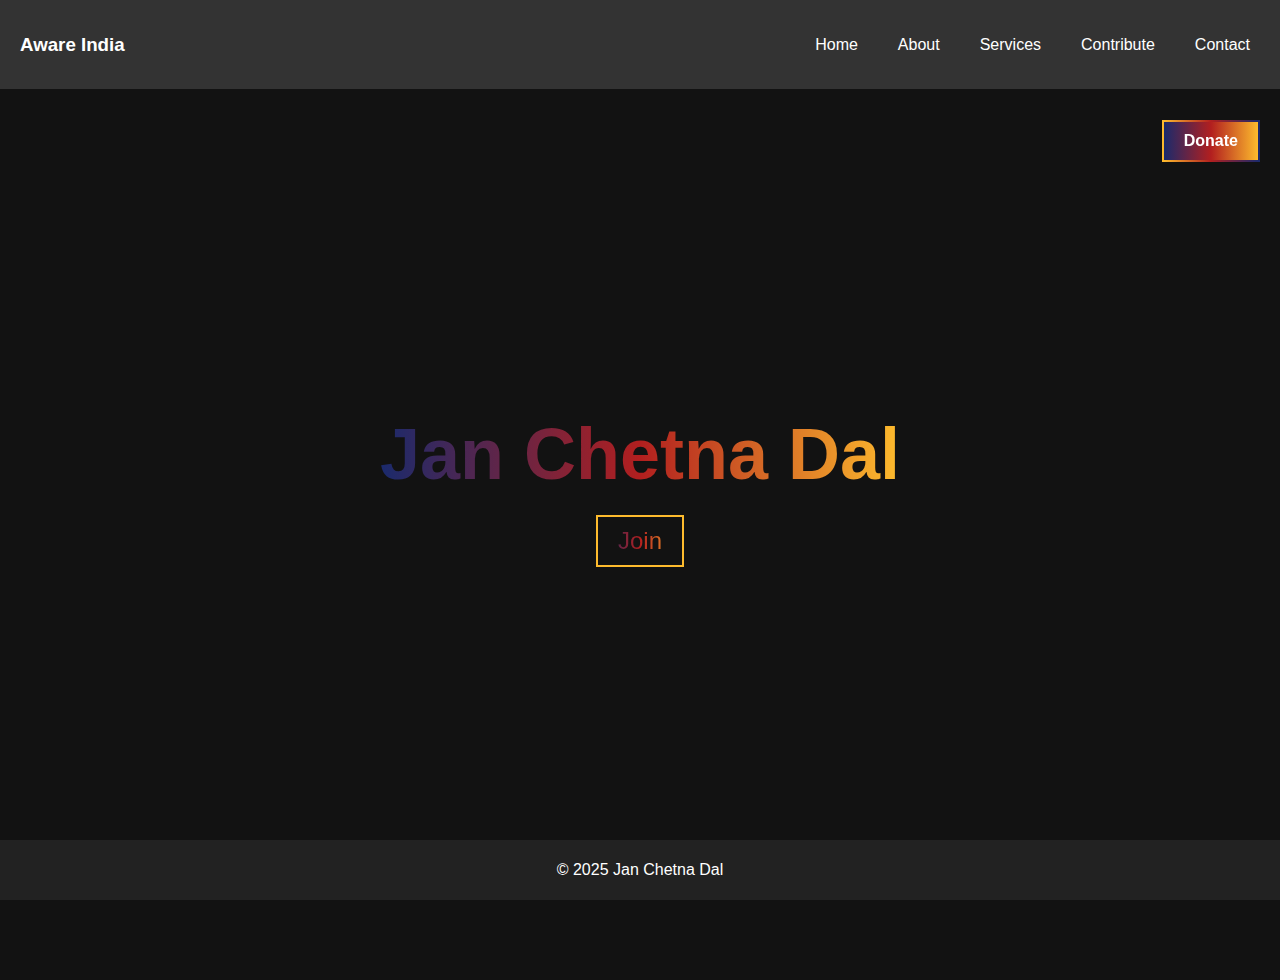
<file: index.html>
<!DOCTYPE html>
<html lang="en">
<head>
  <meta charset="UTF-8">
  <meta name="viewport" content="width=device-width, initial-scale=1.0">
  <title>Join | Jan Chetna Dal</title>
  <link rel="stylesheet" href="style.css">
</head>
<body>
  <header>
    <nav class="navbar">
      <h3>Aware India</h3>
      <ul class="nav-menu">
        <li><a href="index.html">Home</a></li>
        <li><a href="about.html">About</a></li>
        <li><a href="#">Services</a></li>
        <li><a href="contribute.html">Contribute</a></li>
        <li><a href="#">Contact</a></li>
      </ul>
      <div class="hamburger">
        <span></span>
        <span></span>
        <span></span>
      </div>
    </nav>
  </header>

  <button class="donate-button" onclick="window.location.href='donate.html';">Donate</button>

  <main>
    <div class="center">
      Jan Chetna Dal
    </div>
    <button class="join-button">Join</button>
  </main>

  <footer>
    <p>&copy; 2025 Jan Chetna Dal</p>
  </footer>
</body>
</html>
</file>
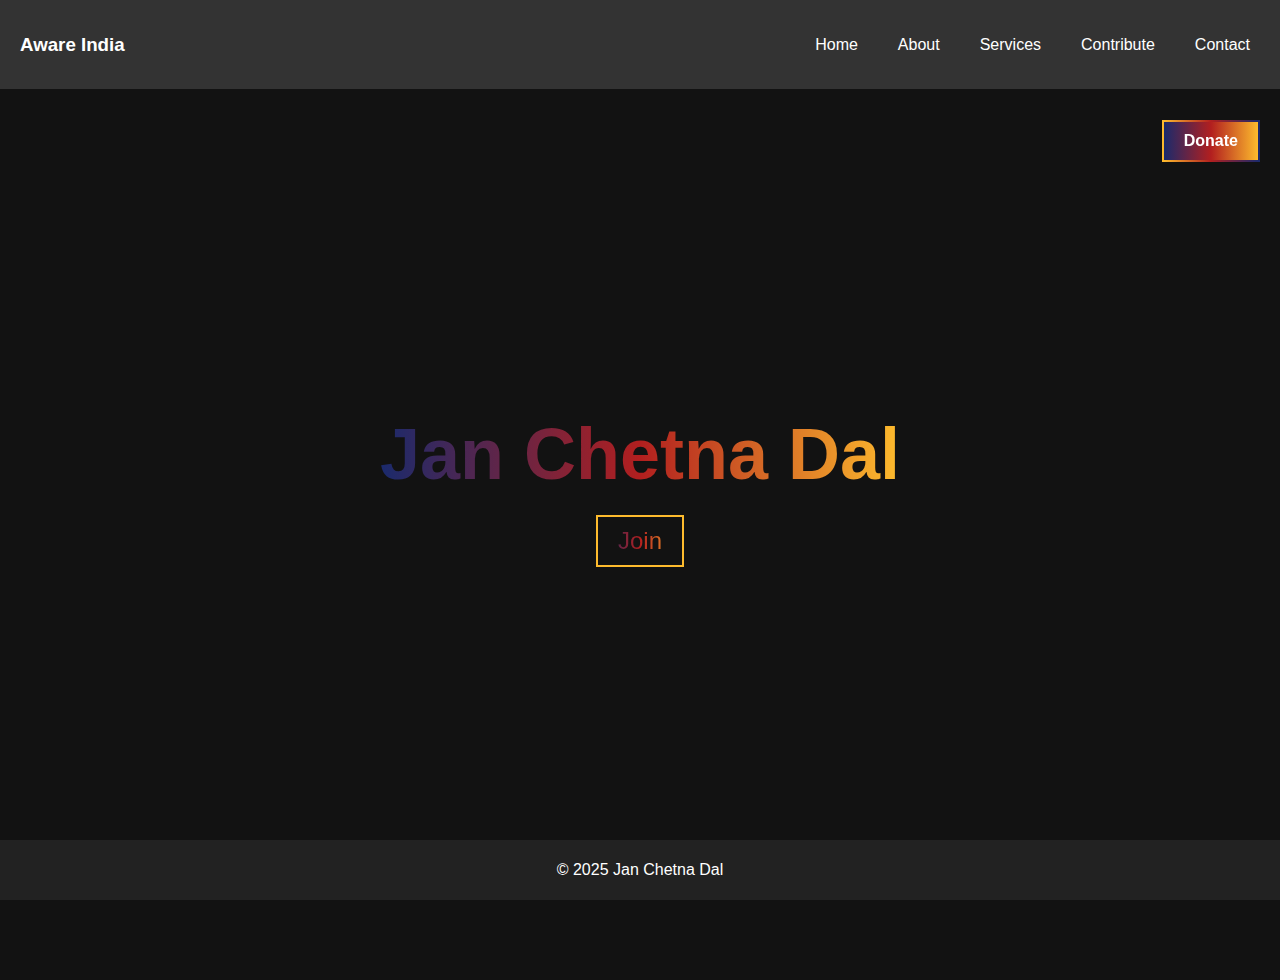
<file: public/index.html>
<!DOCTYPE html>
<html lang="en">
<head>
  <meta charset="UTF-8">
  <meta name="viewport" content="width=device-width, initial-scale=1.0">
  <title>Join | Jan Chetna Dal</title>
  <link rel="stylesheet" href="/src/styles/style.css">
</head>
<body>
  <header>
    <nav class="navbar">
      <h3>Aware India</h3>
      <ul class="nav-menu">
        <li><a href="/public/index.html">Home</a></li>
        <li><a href="/src/pages/about.html">About</a></li>
        <li><a href="#">Services</a></li>
        <li><a href="/src/pages/contribute.html">Contribute</a></li>
        <li><a href="#">Contact</a></li>
      </ul>
      <div class="hamburger">
        <span></span>
        <span></span>
        <span></span>
      </div>
    </nav>
  </header>

  <button class="donate-button" onclick="window.location.href='/src/pages/donate.html';">Donate</button>

  <main>
    <div class="center">
      Jan Chetna Dal
    </div>
    <button class="join-button">Join</button>
  </main>

  <footer>
    <p>&copy; 2025 Jan Chetna Dal</p>
  </footer>
</body>
</html>
</file>
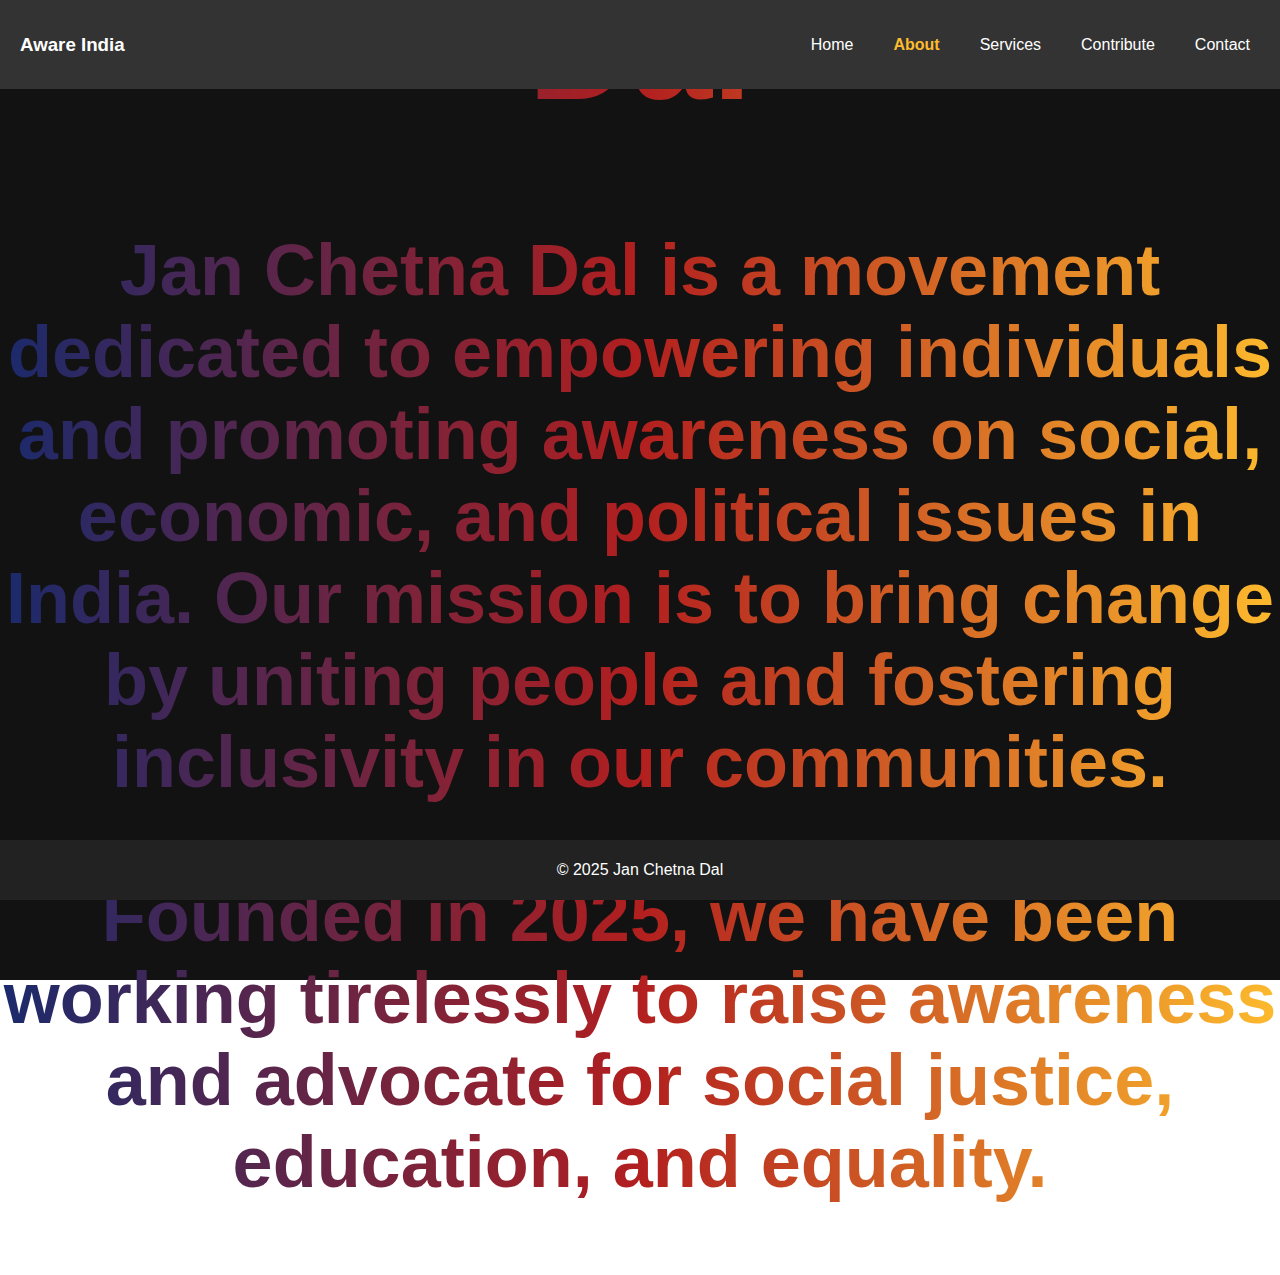
<file: about.html>
<!DOCTYPE html>
<html lang="en">
<head>
  <meta charset="UTF-8">
  <meta name="viewport" content="width=device-width, initial-scale=1.0">
  <title>About | Jan Chetna Dal</title>
  <link rel="stylesheet" href="style.css">
</head>
<body>
  <header>
    <nav class="navbar">
      <h3>Aware India</h3>
      <ul class="nav-menu">
        <li><a href="index.html">Home</a></li>
        <li><a href="about.html" class="active">About</a></li>
        <li><a href="#">Services</a></li>
        <li><a href="contribute.html">Contribute</a></li>
        <li><a href="#">Contact</a></li>
      </ul>
      <div class="hamburger">
        <span></span>
        <span></span>
        <span></span>
      </div>
    </nav>
  </header>

  <main>
    <div class="center">
      <h1>About Jan Chetna Dal</h1>
      <p>Jan Chetna Dal is a movement dedicated to empowering individuals and promoting awareness on social, economic, and political issues in India. Our mission is to bring change by uniting people and fostering inclusivity in our communities.</p>
      <p>Founded in 2025, we have been working tirelessly to raise awareness and advocate for social justice, education, and equality.</p>
    </div>
  </main>

  <footer>
    <p>&copy; 2025 Jan Chetna Dal</p>
  </footer>
</body>
</html>
</file>
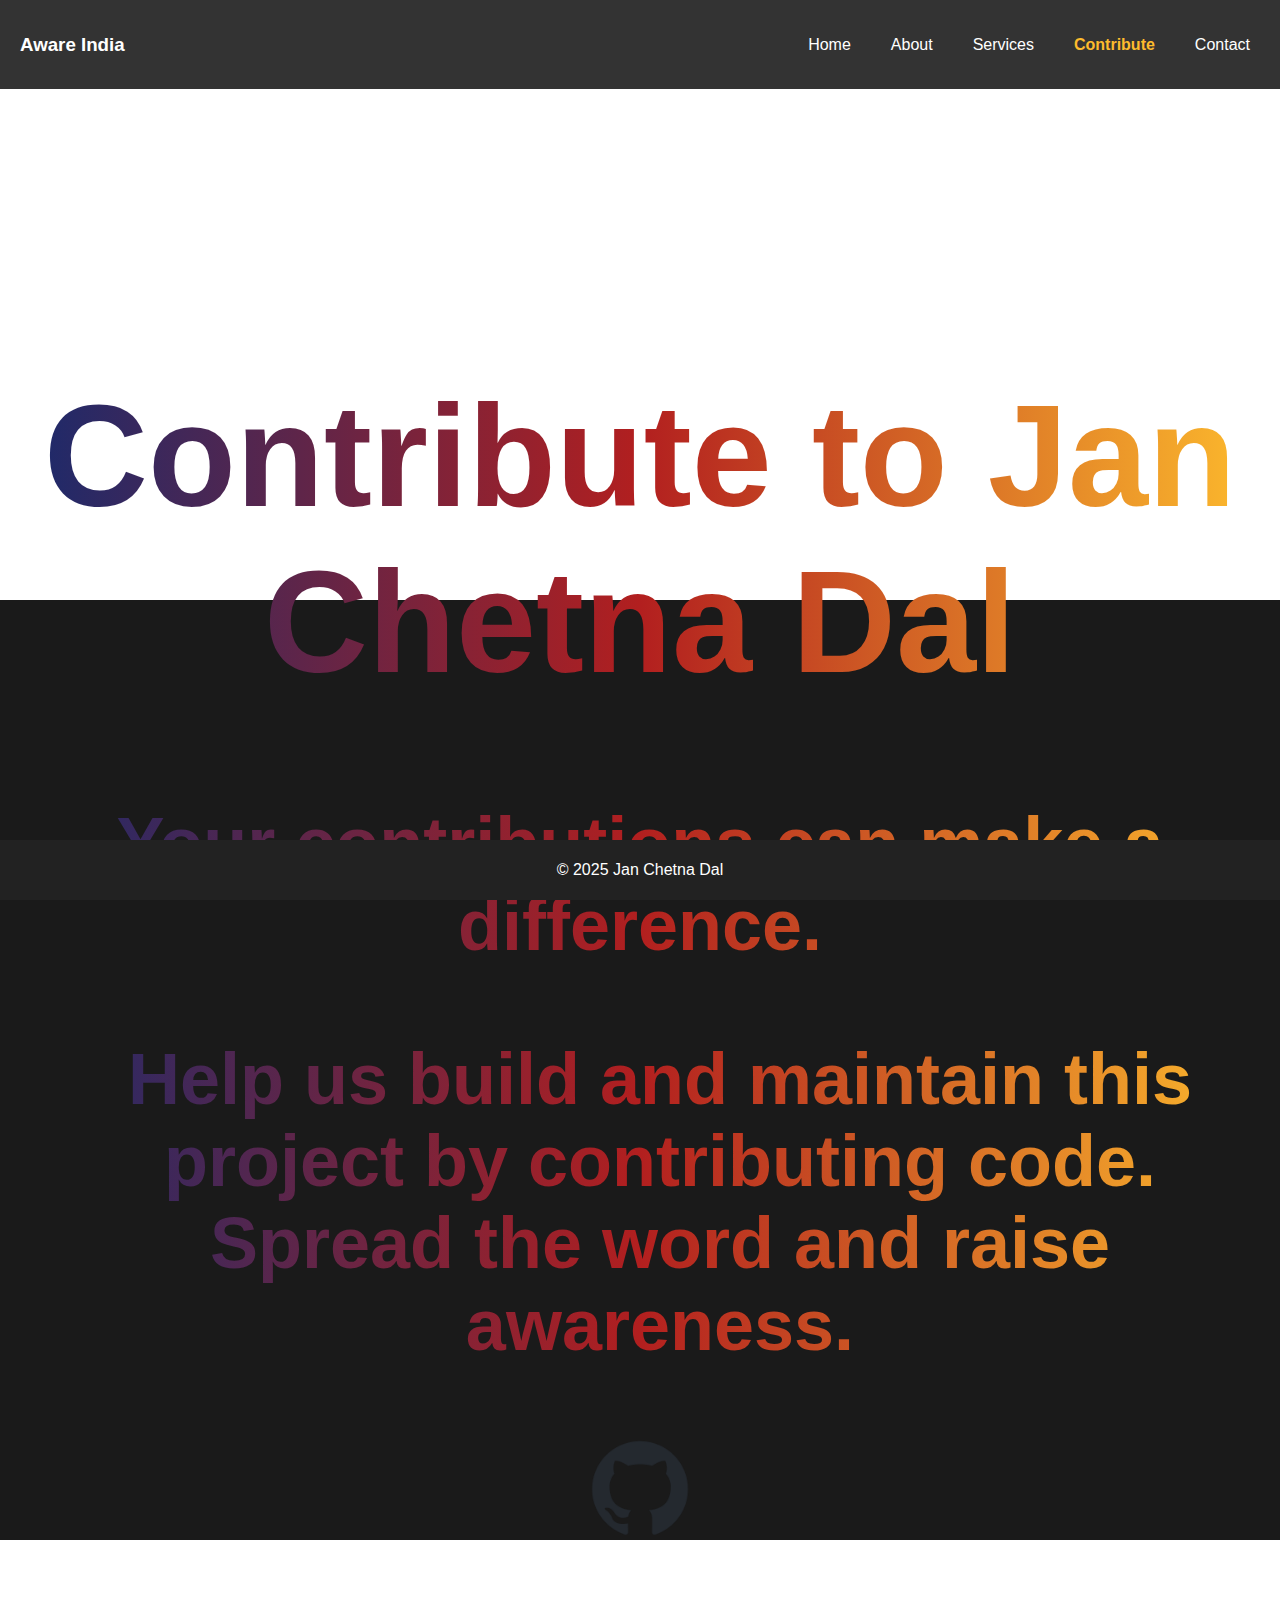
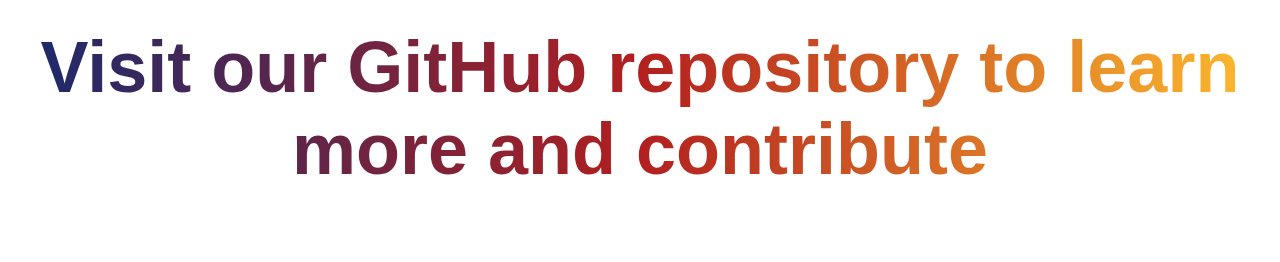
<file: contribute.html>
<!DOCTYPE html>
<html lang="en">
<head>
  <meta charset="UTF-8">
  <meta name="viewport" content="width=device-width, initial-scale=1.0">
  <title>Contribute | Jan Chetna Dal</title>
  <link rel="stylesheet" href="style.css">
</head>
<body>
  <header>
    <nav class="navbar">
      <h3>Aware India</h3>
      <ul class="nav-menu">
        <li><a href="index.html">Home</a></li>
        <li><a href="about.html">About</a></li>
        <li><a href="#">Services</a></li>
        <li><a href="contribute.html" class="active">Contribute</a></li>
        <li><a href="#">Contact</a></li>
      </ul>
      <div class="hamburger">
        <span></span>
        <span></span>
        <span></span>
      </div>
    </nav>
  </header>

  <main style="background-color: #1a1a1a; color: #f0f0f0; padding: 20px; margin-top: 600px; margin-bottom: 800px">
    <div class="center">
      <h1 style="color: #fdbb2d;">Contribute to Jan Chetna Dal</h1>
      <p>Your contributions can make a difference.</p>
      <ul>
        <!-- <li>Share your ideas and suggestions for improvement.</li> -->
        <li>Help us build and maintain this project by contributing code.</li>
        <li>Spread the word and raise awareness.</li>
      </ul>
      <a href="https://github.com/Zerktes/JanChetnaDal.git" target="_blank"><img src="github-mark.png" alt="Contribute to GitHub" width="100px"></a>
      <p>Visit our GitHub repository to learn more and contribute</p>
    </div>
  </main>

  <footer>
    <p>&copy; 2025 Jan Chetna Dal</p>
  </footer>
</body>
</html>
</file>
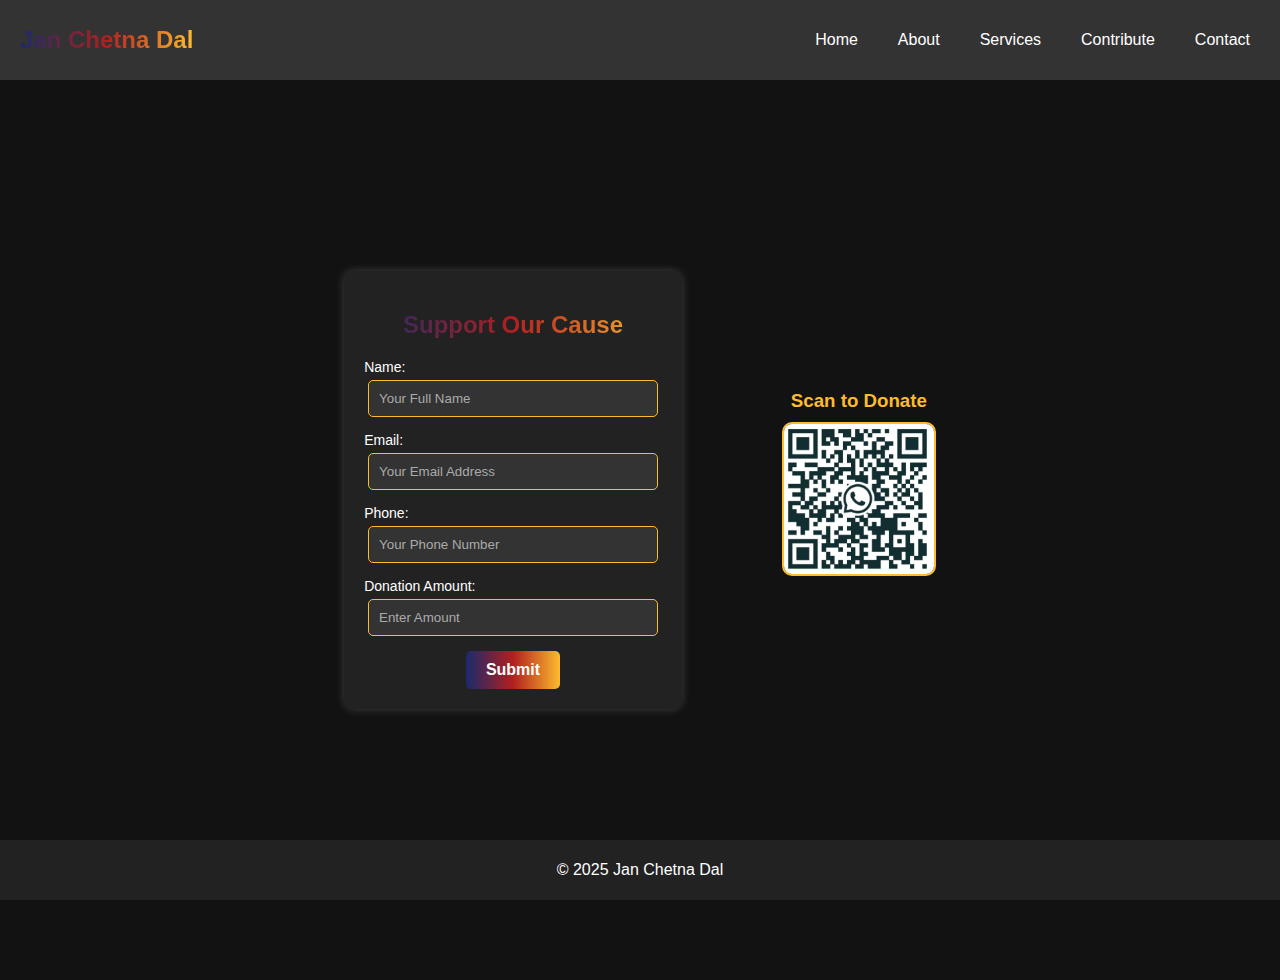
<file: donate.html>
<!DOCTYPE html>
<html lang="en">
<head>
  <meta charset="UTF-8">
  <meta name="viewport" content="width=device-width, initial-scale=1.0">
  <title>Donate | Jan Chetna Dal</title>
  <link rel="stylesheet" href="style.css">
</head>
<body>
  <!-- Navigation Bar -->
  <header>
    <nav class="navbar">
      <div class="logo">Jan Chetna Dal</div>
      <ul class="nav-menu">
        <li><a href="index.html">Home</a></li>
        <li><a href="about.html">About</a></li>
        <li><a href="#">Services</a></li>
        <li><a href="contribute.html">Contribute</a></li>
        <li><a href="#">Contact</a></li>
      </ul>
      <div class="hamburger">
        <span></span>
        <span></span>
        <span></span>
      </div>
    </nav>
  </header>

  <!-- Donation Page Content -->
  <main>
   <div class="container">
    <div class="donation-form">
      <h2>Support Our Cause</h2>
      <form action="#" method="POST">
        <label for="name">Name:</label>
        <input type="text" id="name" name="name" placeholder="Your Full Name" required>

        <label for="email">Email:</label>
        <input type="email" id="email" name="email" placeholder="Your Email Address" required>

        <label for="phone">Phone:</label>
        <input type="tel" id="phone" name="phone" placeholder="Your Phone Number" required>

        <label for="amount">Donation Amount:</label>
        <input type="number" id="amount" name="amount" placeholder="Enter Amount" required>

        <button type="submit" class="submit-button">Submit</button>
      </form>
    </div>
    <div class="qr-section">
        <h3>Scan to Donate</h3>
        <img src="payment_qr.jpg" alt="QR Code for Payment" class="qr-code">
    </div>
   </div>
  </main>

  <footer>
    <p>&copy; 2025 Jan Chetna Dal</p>
  </footer>
</body>
</html>
</file>
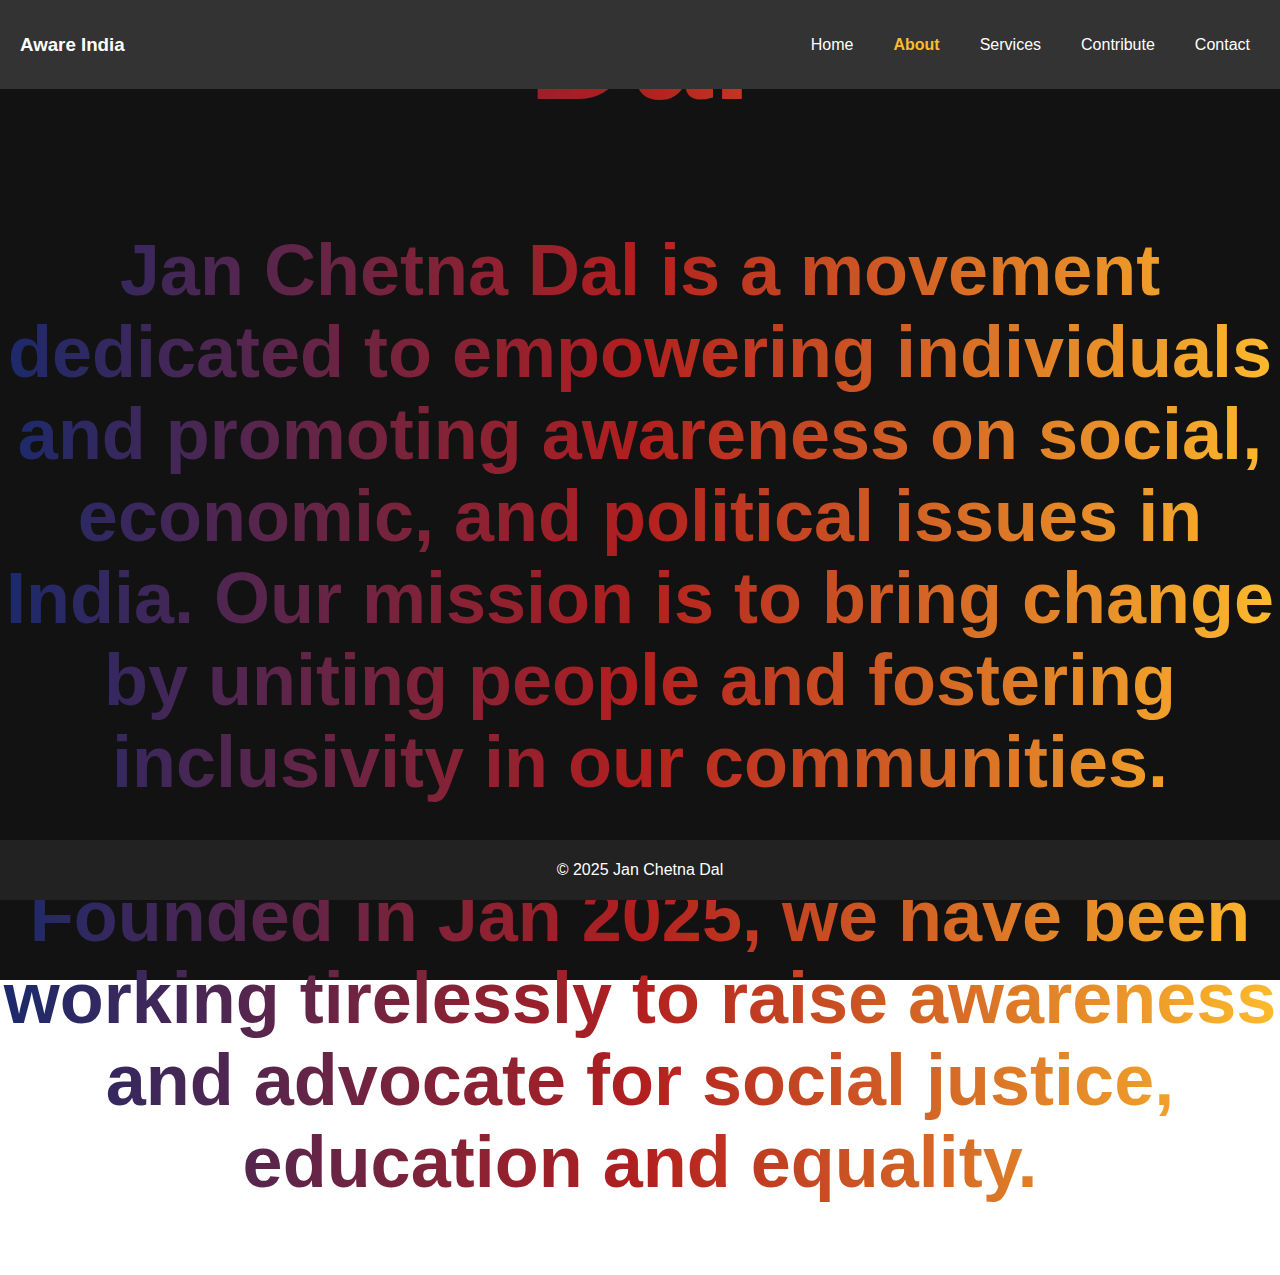
<file: src/pages/about.html>
<!DOCTYPE html>
<html lang="en">
<head>
  <meta charset="UTF-8">
  <meta name="viewport" content="width=device-width, initial-scale=1.0">
  <title>About | Jan Chetna Dal</title>
  <link rel="stylesheet" href="/src/styles/style.css">
</head>
<body>
  <header>
    <nav class="navbar">
      <h3>Aware India</h3>
      <ul class="nav-menu">
        <li><a href="/public/index.html">Home</a></li>
        <li><a href="/src/pages/about.html" class="active">About</a></li>
        <li><a href="#">Services</a></li>
        <li><a href="/src/pages/contribute.html">Contribute</a></li>
        <li><a href="#">Contact</a></li>
      </ul>
      <div class="hamburger">
        <span></span>
        <span></span>
        <span></span>
      </div>
    </nav>
  </header>

  <main>
    <div class="center">
      <h1>About Jan Chetna Dal</h1>
      <p>Jan Chetna Dal is a movement dedicated to empowering individuals and promoting awareness on social, economic, and political issues in India. Our mission is to bring change by uniting people and fostering inclusivity in our communities.</p>
      <p>Founded in Jan 2025, we have been working tirelessly to raise awareness and advocate for social justice, education and equality.</p>
    </div>
  </main>

  <footer>
    <p>&copy; 2025 Jan Chetna Dal</p>
  </footer>
</body>
</html>
</file>
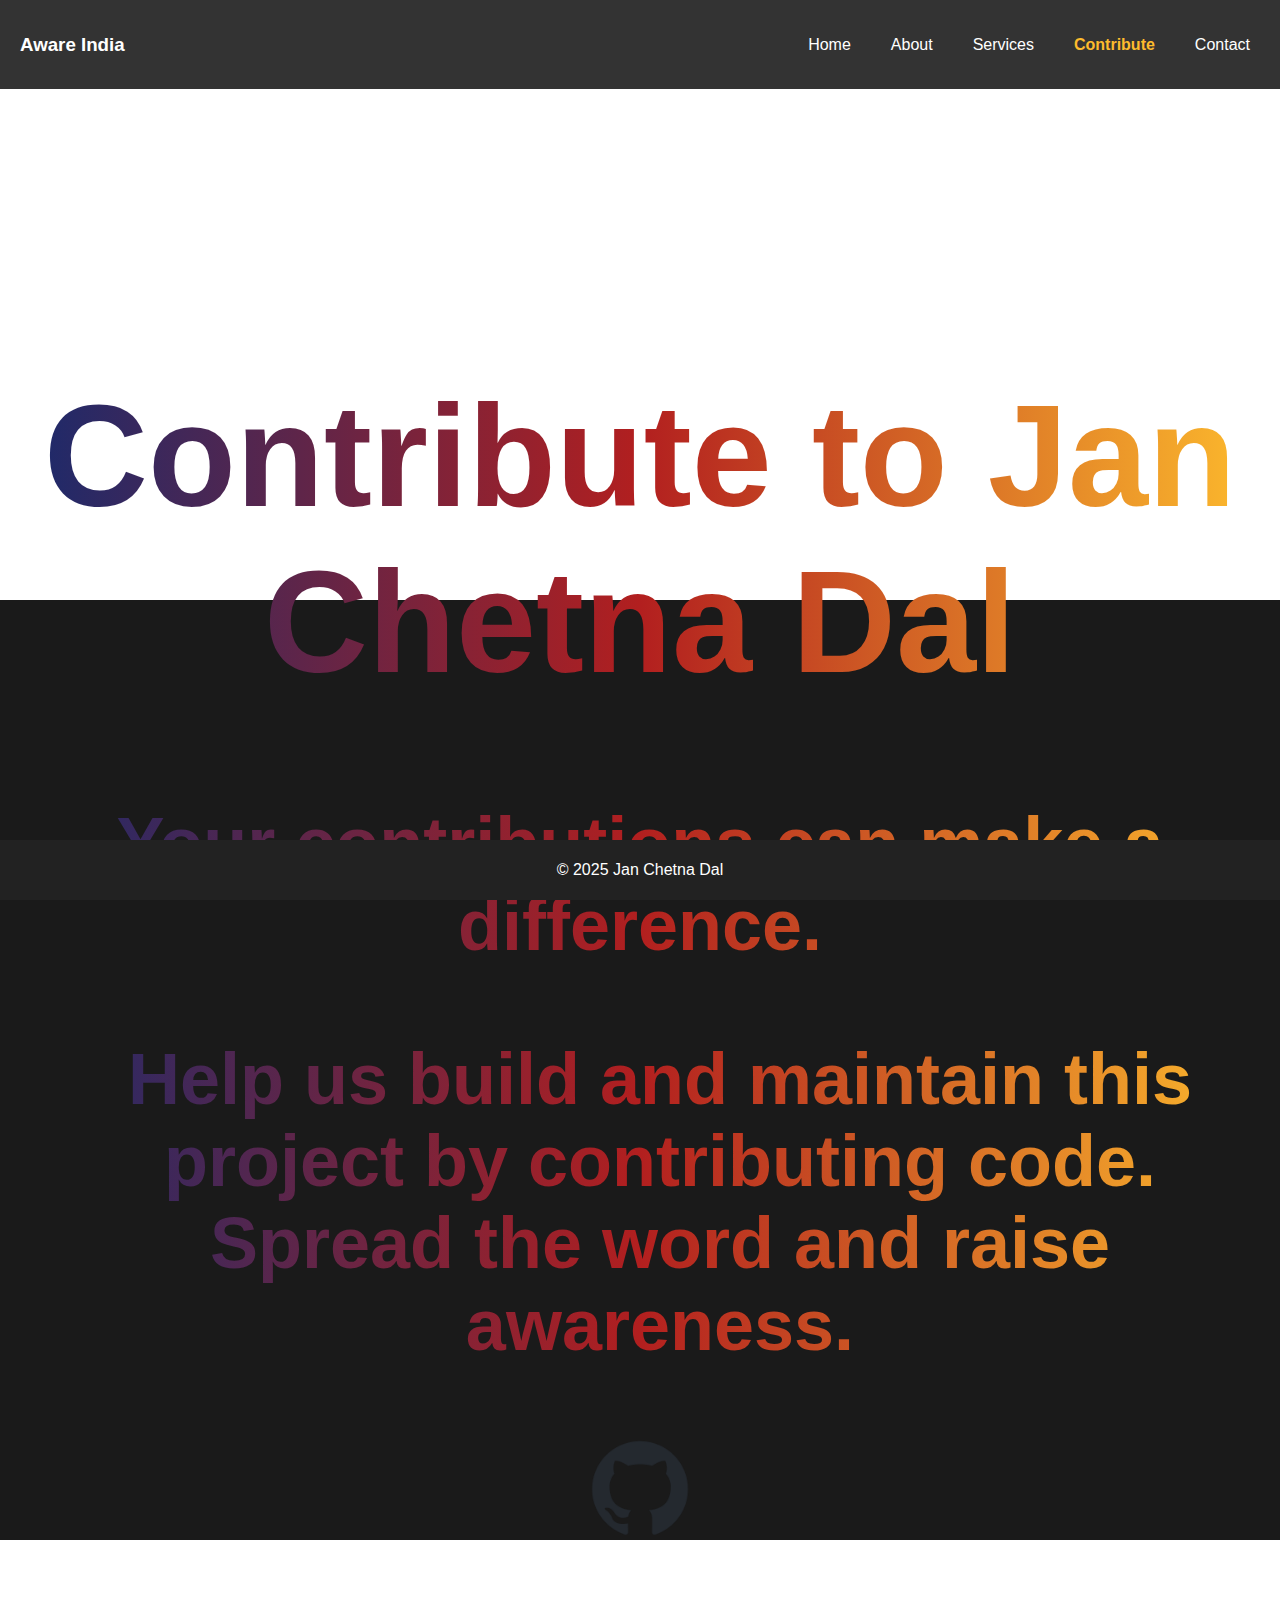
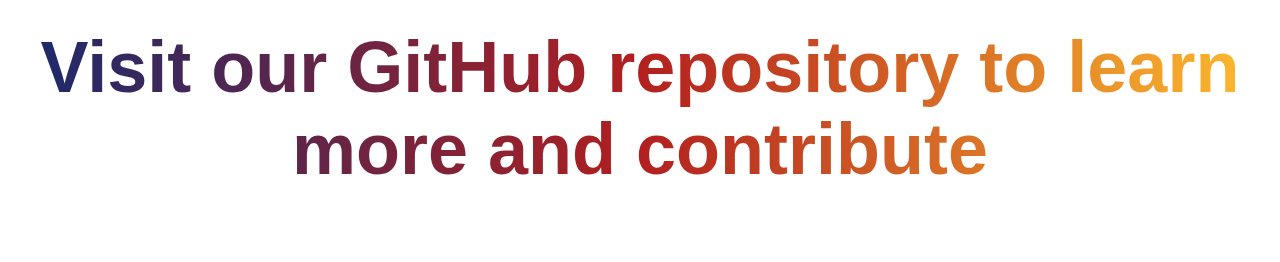
<file: src/pages/contribute.html>
<!DOCTYPE html>
<html lang="en">
<head>
  <meta charset="UTF-8">
  <meta name="viewport" content="width=device-width, initial-scale=1.0">
  <title>Contribute | Jan Chetna Dal</title>
  <link rel="stylesheet" href="/src/styles/style.css">
</head>
<body>
  <header>
    <nav class="navbar">
      <h3>Aware India</h3>
      <ul class="nav-menu">
        <li><a href="/public/index.html">Home</a></li>
        <li><a href="/src/pages/about.html">About</a></li>
        <li><a href="#">Services</a></li>
        <li><a href="/src/pages/contribute.html" class="active">Contribute</a></li>
        <li><a href="#">Contact</a></li>
      </ul>
      <div class="hamburger">
        <span></span>
        <span></span>
        <span></span>
      </div>
    </nav>
  </header>

  <main style="background-color: #1a1a1a; color: #f0f0f0; padding: 20px; margin-top: 600px; margin-bottom: 800px">
    <div class="center">
      <h1 style="color: #fdbb2d;">Contribute to Jan Chetna Dal</h1>
      <p>Your contributions can make a difference.</p>
      <ul>
        <!-- <li>Share your ideas and suggestions for improvement.</li> -->
        <li>Help us build and maintain this project by contributing code.</li>
        <li>Spread the word and raise awareness.</li>
      </ul>
      <a href="https://github.com/Zerktes/JanChetnaDal.git" target="_blank"><img src="/public/assets/images/github-mark.png" alt="Contribute to GitHub" width="100px"></a>
      <p>Visit our GitHub repository to learn more and contribute</p>
    </div>
  </main>

  <footer>
    <p>&copy; 2025 Jan Chetna Dal</p>
  </footer>
</body>
</html>
</file>
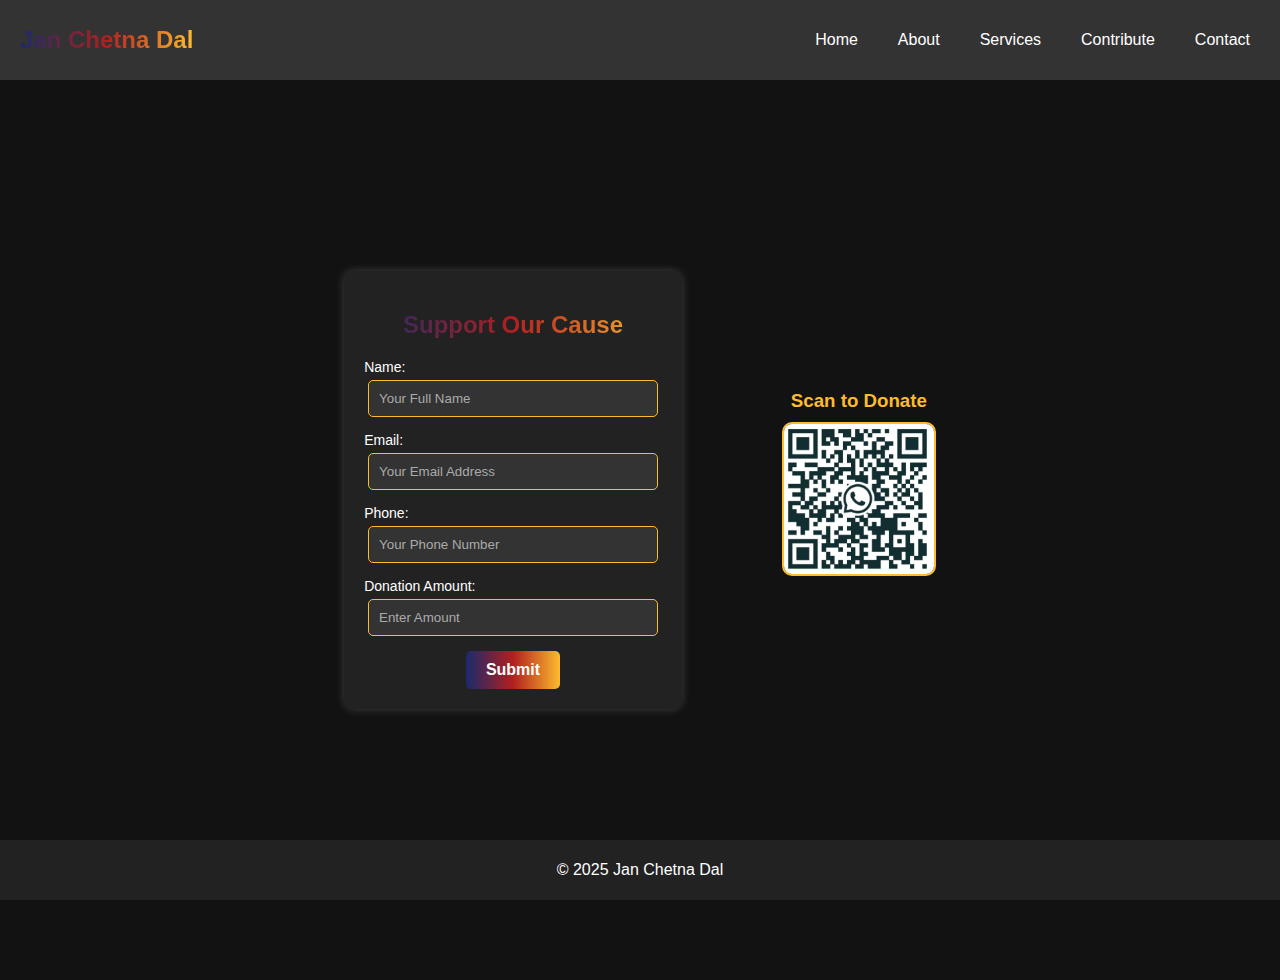
<file: src/pages/donate.html>
<!DOCTYPE html>
<html lang="en">
<head>
  <meta charset="UTF-8">
  <meta name="viewport" content="width=device-width, initial-scale=1.0">
  <title>Donate | Jan Chetna Dal</title>
  <link rel="stylesheet" href="/src/styles/style.css">
</head>
<body>
  <!-- Navigation Bar -->
  <header>
    <nav class="navbar">
      <div class="logo">Jan Chetna Dal</div>
      <ul class="nav-menu">
        <li><a href="/public/index.html">Home</a></li>
        <li><a href="/src/pages/about.html">About</a></li>
        <li><a href="#">Services</a></li>
        <li><a href="/src/pages/contribute.html">Contribute</a></li>
        <li><a href="#">Contact</a></li>
      </ul>
      <div class="hamburger">
        <span></span>
        <span></span>
        <span></span>
      </div>
    </nav>
  </header>

  <!-- Donation Page Content -->
  <main>
   <div class="container">
    <div class="donation-form">
      <h2>Support Our Cause</h2>
      <form action="#" method="POST">
        <label for="name">Name:</label>
        <input type="text" id="name" name="name" placeholder="Your Full Name" required>

        <label for="email">Email:</label>
        <input type="email" id="email" name="email" placeholder="Your Email Address" required>

        <label for="phone">Phone:</label>
        <input type="tel" id="phone" name="phone" placeholder="Your Phone Number" required>

        <label for="amount">Donation Amount:</label>
        <input type="number" id="amount" name="amount" placeholder="Enter Amount" required>

        <button type="submit" class="submit-button">Submit</button>
      </form>
    </div>
    <div class="qr-section">
        <h3>Scan to Donate</h3>
        <img src="/public/assets/images/payment_qr.jpg" alt="QR Code for Payment" class="qr-code">
    </div>
   </div>
  </main>

  <footer>
    <p>&copy; 2025 Jan Chetna Dal</p>
  </footer>
</body>
</html>
</file>
<file: style.css>
body, html {
    margin: 0;
    padding: 0;
    height: 100%;
    font-family: Arial, sans-serif;
  }
  

  header {
    background-color: #333;
    color: white;
    text-align: center;
    padding: 5px 0;
    position: fixed;
    top: 0;
    width: 100%;
    z-index: 10;
  }
  
  footer {
    background-color: #222;
    color: white;
    text-align: center;
    padding: 5px 0;
    position: fixed;
    bottom: 0;
    width: 100%;
  }
  
  main {
    display: flex;
    flex-direction: column;
    justify-content: center;
    align-items: center;
    height: 100vh;
    margin: 0;
    background-color: #121212;
    padding-top: 40px;
    padding-bottom: 40px;
  }
  
  
  .center {
    font-size: 72px;
    font-weight: bold;
    background: linear-gradient(90deg, #1a2a6c, #b21f1f, #fdbb2d);
    background-clip: text;
    -webkit-background-clip: text;
    -moz-background-clip: text;
    -o-background-clip: text;
    -webkit-text-fill-color: transparent;
    color: transparent;
    text-align: center;
  }
  
  
  .join-button {
    background: linear-gradient(90deg, #1a2a6c, #b21f1f, #fdbb2d);
    background-clip: text;
    -webkit-background-clip: text;
    -moz-background-clip: text;
    -o-background-clip: text;
    color: transparent;
    border: 2px solid #fdbb2d;
    padding: 10px 20px;
    font-size: 24px;
    cursor: pointer;
    text-align: center;
    margin-top: 20px;
    transition: background 0.3s, transform 0.3s, color 0.3s;
  }
  
  .join-button:hover {
    background: linear-gradient(90deg, #fdbb2d, #b21f1f, #1a2a6c);
    transform: scale(1.1);
    color: #fff;
    -webkit-text-fill-color: #fff;
  }

  .navbar {
    display: flex;
    justify-content: space-between;
    align-items: center;
    padding: 10px 20px;
    background-color: #333;
}

.navbar .logo {
  font-size: 24px;
  font-weight: bold;
  color: #fdbb2d;
  background: linear-gradient(90deg, #1a2a6c, #b21f1f, #fdbb2d);
  -webkit-background-clip: text;
  -moz-background-clip: text;
  background-clip: text;
  -webkit-text-fill-color: transparent;
  color: transparent;
}


.nav-menu {
    display: flex;
    list-style: none;
    gap: 20px;
}

.nav-menu li a {
    text-decoration: none;
    color: white;
    font-size: 16px;
    padding: 5px 10px;
    transition: color 0.3s ease;
}

.nav-menu li a:hover {
    color: #fdbb2d;
}

/* Hamburger Menu (For Mobile) */
.hamburger {
    display: none;
    flex-direction: column;
    cursor: pointer;
    gap: 5px;
}

.hamburger span {
    display: block;
    width: 25px;
    height: 3px;
    background-color: white;
}

/* Responsive Design */
@media (max-width: 768px) {
    .nav-menu {
        display: none;
        flex-direction: column;
        background-color: #333;
        position: absolute;
        top: 50px;
        right: 0;
        width: 100%;
    }

    .nav-menu.active {
        display: flex;
    }

    .hamburger {
        display: flex;
    }
}

.donate-button {
  position: fixed;
  top: 120px; /* Below the header */
  right: 20px;
  padding: 10px 20px;
  font-size: 16px;
  font-weight: bold;
  color: #fff;
  background: linear-gradient(90deg, #1a2a6c, #b21f1f, #fdbb2d);
  border: 2px solid transparent;
  border-image: linear-gradient(90deg, #fdbb2d, #b21f1f, #1a2a6c);
  border-image-slice: 1;
  border-radius: 5px;
  cursor: pointer;
  transition: color 0.3s ease, background 0.3s ease;
  animation: shine 2s infinite linear;
  z-index: 20;
}

.donate-button:hover {
  color: #fdbb2d;
  background: linear-gradient(90deg, #fdbb2d, #b21f1f, #1a2a6c);
}

@keyframes shine {
  0% {
    box-shadow: 0 0 5px #fdbb2d, 0 0 10px #fdbb2d, 0 0 15px #fdbb2d;
  }
  50% {
    box-shadow: 0 0 10px #b21f1f, 0 0 20px #b21f1f, 0 0 25px #b21f1f;
  }
  100% {
    box-shadow: 0 0 5px #1a2a6c, 0 0 10px #1a2a6c, 0 0 15px #1a2a6c;
  }
}


@media (max-width: 768px) {
  .donate-button {
    top: 100px;
    right: 10px;
    padding: 8px 16px;
    font-size: 14px;
  }
}

@media (max-width: 480px) {
  .donate-button {
    top: 120px;
    right: 5px;
    padding: 6px 12px;
    font-size: 12px;
  }
}


.donation-form {
  width: 90%;
  max-width: 500px;
  margin: 0 auto;
  background-color: #222;
  padding: 20px;
  border-radius: 10px;
  box-shadow: 0 0 10px rgba(255, 255, 255, 0.2);
  color: #fff;
  text-align: center;
}

.donation-form h2 {
  margin-bottom: 20px;
  font-size: 24px;
  background: linear-gradient(90deg, #1a2a6c, #b21f1f, #fdbb2d);
  -webkit-background-clip: text;
  -moz-background-clip: text;
  background-clip: text;
  -webkit-text-fill-color: transparent;
  color: transparent;
}

.donation-form label {
  display: block;
  text-align: left;
  margin-bottom: 5px;
  font-size: 14px;
}

.donation-form input {
  width: 90%;
  padding: 10px;
  margin-bottom: 15px;
  border: 1px solid #fdbb2d;
  border-radius: 5px;
  background-color: #333;
  color: #fff;
}

.donation-form input::placeholder {
  color: #aaa;
}

.donation-form .submit-button {
  padding: 10px 20px;
  font-size: 16px;
  font-weight: bold;
  color: #fff;
  background: linear-gradient(90deg, #1a2a6c, #b21f1f, #fdbb2d);
  border: none;
  border-radius: 5px;
  cursor: pointer;
  transition: background 0.3s ease;
}

.donation-form .submit-button:hover {
  background: linear-gradient(90deg, #fdbb2d, #b21f1f, #1a2a6c);
}


.qr-section {
  margin-top: 100px;
  text-align: center;
}

.qr-section h3 {
  margin-bottom: 10px;
  color: #fdbb2d;
}

.qr-section .qr-code {
  width: 150px;
  height: 150px;
  border: 2px solid #fdbb2d;
  border-radius: 10px;
}

.container {
  display: flex;
  justify-content: space-between; 
  gap: 100px;
  align-items: flex-start;
}

.nav-menu li a.active {
  color: #fdbb2d;
  font-weight: bold;
}
</file>
<file: src/styles/style.css>
body, html {
    margin: 0;
    padding: 0;
    height: 100%;
    font-family: Arial, sans-serif;
  }
  

  header {
    background-color: #333;
    color: white;
    text-align: center;
    padding: 5px 0;
    position: fixed;
    top: 0;
    width: 100%;
    z-index: 10;
  }
  
  footer {
    background-color: #222;
    color: white;
    text-align: center;
    padding: 5px 0;
    position: fixed;
    bottom: 0;
    width: 100%;
  }
  
  main {
    display: flex;
    flex-direction: column;
    justify-content: center;
    align-items: center;
    height: 100vh;
    margin: 0;
    background-color: #121212;
    padding-top: 40px;
    padding-bottom: 40px;
  }
  
  
  .center {
    font-size: 72px;
    font-weight: bold;
    background: linear-gradient(90deg, #1a2a6c, #b21f1f, #fdbb2d);
    background-clip: text;
    -webkit-background-clip: text;
    -moz-background-clip: text;
    -o-background-clip: text;
    -webkit-text-fill-color: transparent;
    color: transparent;
    text-align: center;
  }
  
  
  .join-button {
    background: linear-gradient(90deg, #1a2a6c, #b21f1f, #fdbb2d);
    background-clip: text;
    -webkit-background-clip: text;
    -moz-background-clip: text;
    -o-background-clip: text;
    color: transparent;
    border: 2px solid #fdbb2d;
    padding: 10px 20px;
    font-size: 24px;
    cursor: pointer;
    text-align: center;
    margin-top: 20px;
    transition: background 0.3s, transform 0.3s, color 0.3s;
  }
  
  .join-button:hover {
    background: linear-gradient(90deg, #fdbb2d, #b21f1f, #1a2a6c);
    transform: scale(1.1);
    color: #fff;
    -webkit-text-fill-color: #fff;
  }

  .navbar {
    display: flex;
    justify-content: space-between;
    align-items: center;
    padding: 10px 20px;
    background-color: #333;
}

.navbar .logo {
  font-size: 24px;
  font-weight: bold;
  color: #fdbb2d;
  background: linear-gradient(90deg, #1a2a6c, #b21f1f, #fdbb2d);
  -webkit-background-clip: text;
  -moz-background-clip: text;
  background-clip: text;
  -webkit-text-fill-color: transparent;
  color: transparent;
}


.nav-menu {
    display: flex;
    list-style: none;
    gap: 20px;
}

.nav-menu li a {
    text-decoration: none;
    color: white;
    font-size: 16px;
    padding: 5px 10px;
    transition: color 0.3s ease;
}

.nav-menu li a:hover {
    color: #fdbb2d;
}

/* Hamburger Menu (For Mobile) */
.hamburger {
    display: none;
    flex-direction: column;
    cursor: pointer;
    gap: 5px;
}

.hamburger span {
    display: block;
    width: 25px;
    height: 3px;
    background-color: white;
}

/* Responsive Design */
@media (max-width: 768px) {
    .nav-menu {
        display: none;
        flex-direction: column;
        background-color: #333;
        position: absolute;
        top: 50px;
        right: 0;
        width: 100%;
    }

    .nav-menu.active {
        display: flex;
    }

    .hamburger {
        display: flex;
    }
}

.donate-button {
  position: fixed;
  top: 120px; /* Below the header */
  right: 20px;
  padding: 10px 20px;
  font-size: 16px;
  font-weight: bold;
  color: #fff;
  background: linear-gradient(90deg, #1a2a6c, #b21f1f, #fdbb2d);
  border: 2px solid transparent;
  border-image: linear-gradient(90deg, #fdbb2d, #b21f1f, #1a2a6c);
  border-image-slice: 1;
  border-radius: 5px;
  cursor: pointer;
  transition: color 0.3s ease, background 0.3s ease;
  animation: shine 2s infinite linear;
  z-index: 20;
}

.donate-button:hover {
  color: #fdbb2d;
  background: linear-gradient(90deg, #fdbb2d, #b21f1f, #1a2a6c);
}

@keyframes shine {
  0% {
    box-shadow: 0 0 5px #fdbb2d, 0 0 10px #fdbb2d, 0 0 15px #fdbb2d;
  }
  50% {
    box-shadow: 0 0 10px #b21f1f, 0 0 20px #b21f1f, 0 0 25px #b21f1f;
  }
  100% {
    box-shadow: 0 0 5px #1a2a6c, 0 0 10px #1a2a6c, 0 0 15px #1a2a6c;
  }
}


@media (max-width: 768px) {
  .donate-button {
    top: 100px;
    right: 10px;
    padding: 8px 16px;
    font-size: 14px;
  }
}

@media (max-width: 480px) {
  .donate-button {
    top: 120px;
    right: 5px;
    padding: 6px 12px;
    font-size: 12px;
  }
}


.donation-form {
  width: 90%;
  max-width: 500px;
  margin: 0 auto;
  background-color: #222;
  padding: 20px;
  border-radius: 10px;
  box-shadow: 0 0 10px rgba(255, 255, 255, 0.2);
  color: #fff;
  text-align: center;
}

.donation-form h2 {
  margin-bottom: 20px;
  font-size: 24px;
  background: linear-gradient(90deg, #1a2a6c, #b21f1f, #fdbb2d);
  -webkit-background-clip: text;
  -moz-background-clip: text;
  background-clip: text;
  -webkit-text-fill-color: transparent;
  color: transparent;
}

.donation-form label {
  display: block;
  text-align: left;
  margin-bottom: 5px;
  font-size: 14px;
}

.donation-form input {
  width: 90%;
  padding: 10px;
  margin-bottom: 15px;
  border: 1px solid #fdbb2d;
  border-radius: 5px;
  background-color: #333;
  color: #fff;
}

.donation-form input::placeholder {
  color: #aaa;
}

.donation-form .submit-button {
  padding: 10px 20px;
  font-size: 16px;
  font-weight: bold;
  color: #fff;
  background: linear-gradient(90deg, #1a2a6c, #b21f1f, #fdbb2d);
  border: none;
  border-radius: 5px;
  cursor: pointer;
  transition: background 0.3s ease;
}

.donation-form .submit-button:hover {
  background: linear-gradient(90deg, #fdbb2d, #b21f1f, #1a2a6c);
}


.qr-section {
  margin-top: 100px;
  text-align: center;
}

.qr-section h3 {
  margin-bottom: 10px;
  color: #fdbb2d;
}

.qr-section .qr-code {
  width: 150px;
  height: 150px;
  border: 2px solid #fdbb2d;
  border-radius: 10px;
}

.container {
  display: flex;
  justify-content: space-between; 
  gap: 100px;
  align-items: flex-start;
}

.nav-menu li a.active {
  color: #fdbb2d;
  font-weight: bold;
}
</file>
